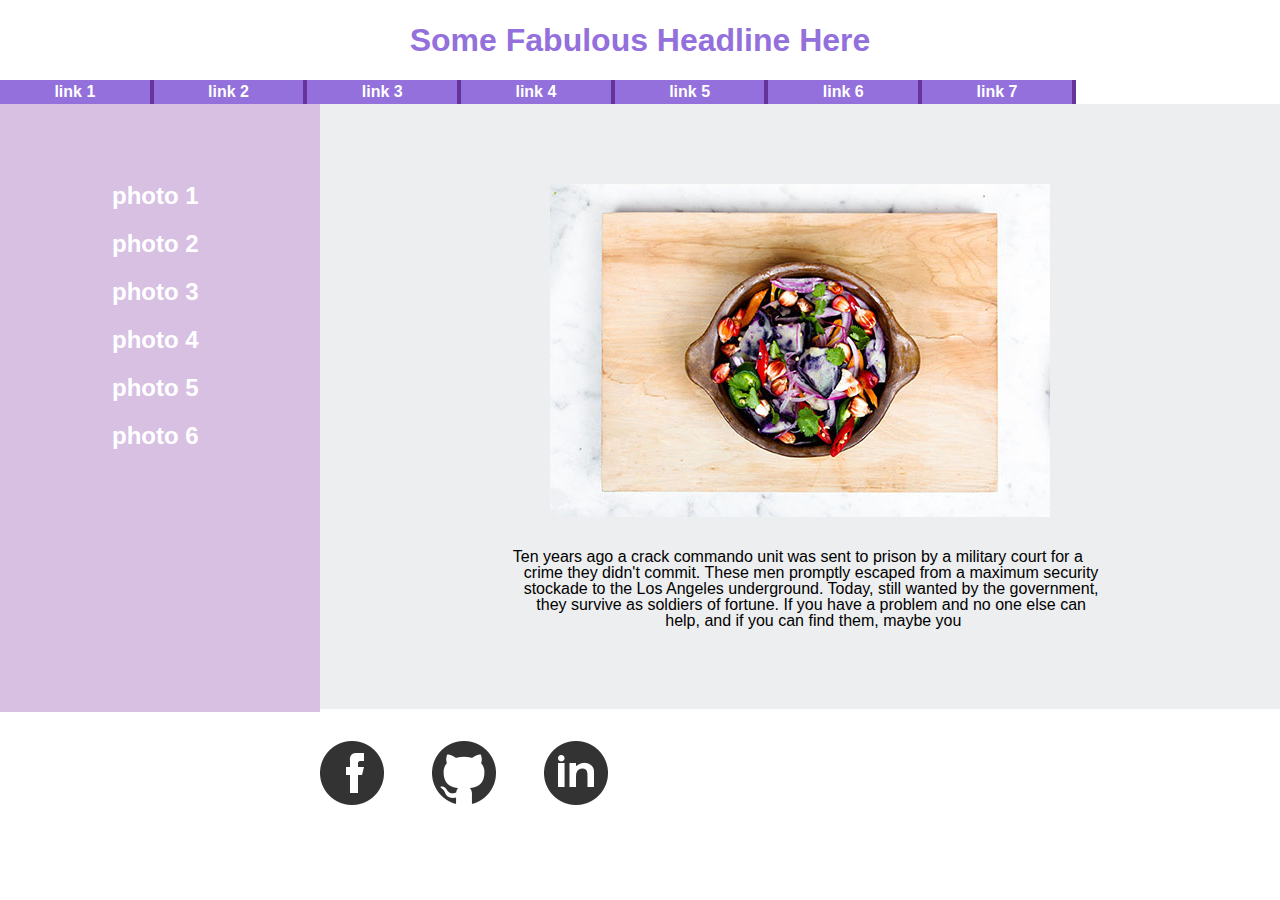
<file: index.html>
<!DOCTYPE html>
<html lang="en">

<head>
  <meta charset="utf-8" />
  <title>Mockup Assignment</title>
  <link rel="stylesheet" type="text/css" href="styles/reset.css">
  <link rel="stylesheet" type="text/css" href="styles/stylesheet.css">
</head>

<body>
  <header>
    <h1>Some Fabulous Headline Here</h1>
    <nav>
      <ul>
        <li><a href="#">link 1</a></li>
        <li><a href="#">link 2</a></li>
        <li><a href="#">link 3</a></li>
        <li><a href="#">link 4</a></li>
        <li><a href="#">link 5</a></li>
        <li><a href="#">link 6</a></li>
        <li><a href="#">link 7</a></li>
      </ul>
    </nav>
  </header>
 
  
  <article>
    <img src="images/stirfry.jpg" alt=stirfry>
    <blockquote>Ten years ago a crack commando unit was sent to prison by a military court for a 
      crime they didn't commit. These men promptly escaped from a maximum security 
      stockade to the Los Angeles underground. Today, still wanted by the government, 
      they survive as soldiers of fortune. If you have a problem and no one else can 
      help, and if you can find them, maybe you</blockquote>
  </article>
    
  <aside>
    <ul>
      <li><a href="#">photo 1</a></li>
      <li><a href="#">photo 2</a></li>
      <li><a href="#">photo 3</a></li>  
      <li><a href="#">photo 4</a></li>
      <li><a href="#">photo 5</a></li>
      <li><a href="#">photo 6</a></li>
    </ul>
  </aside>
  
  <footer>
    <ul>
      <li><a href="#">
        <img src="images/facebook.png" alt="facebook">
        </a></li>
      <li><a href="#">
        <img src="images/github.png" alt="githib">
      </a></li>
      <li><a href="#">
        <img src="images/linked-in.png" alt=linkedin>
      </a></li>
    </ul>
  </footer>
  
</body>
</html>
</file>
<file: styles/stylesheet.css>
* {
  box-sizing: border-box;
  font-family: Arial, sans-serif;
}

h1 {
  color: mediumpurple;
  font-weight: bold;
  padding: 1.5rem 0;
  text-align: center;
}

li {
  list-style: none;
}

nav ul {
  width: 100%;
}

nav li {
  background-color: #9370db;
  border-right: 4px solid rebeccapurple;
  display: inline-block;
  float: left;
  font-weight: bold;
  padding: 4px 3.4rem;
}

nav li a {
  color: white;
  text-decoration: none;
}

nav li:hover {
  background-color: #04db28;
  color: black;
  text-decoration: underline;
}

nav li a:hover {
  color: black;
  text-decoration: underline;
}

article {
  background-color: #edeeef;
  float: right;
  width: 75%
}

article img {
  display: block;
  margin-left: auto;
  margin-right: auto;
  padding: 5rem 0 2rem 0; 
}

article blockquote {
  padding-bottom: 5rem;
  text-align: center;
  white-space: pre;
}

aside {
  background-color: #d8c0e3;
  float: left;
  width: 25%;
}

aside ul {
  margin-left: auto;
  margin-right: auto;
  padding: 5rem 0 15rem 0;
  width: 6rem;
}

aside li {
  font-size: 1.5em;
  padding-bottom: 1.5rem;
}

aside li a {
  color: white;
  font-weight: bold;
  text-decoration: none;
}

footer ul {
  margin-left: auto;
  margin-right: auto;
  width: 100%;
}

footer li {
  float: left;
  padding-right: 3rem;
  padding-top: 2rem;
}
</file>
